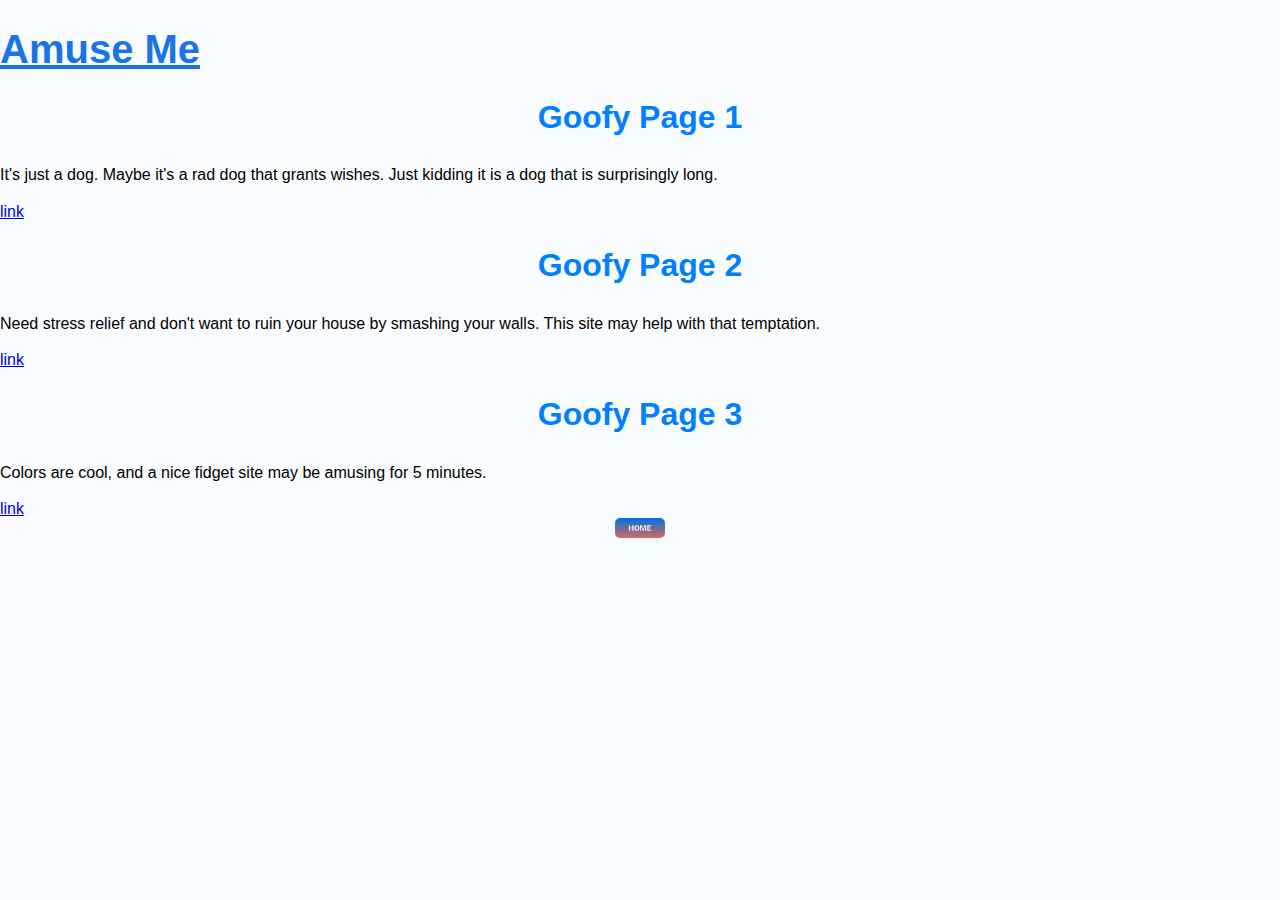
<file: amuse.html>
<!DOCTYPE html>
<html lang="en"> 
  <link rel="stylesheet" href="CSS files/main.css"> 
  <head> 
    <title>Amuse</title>
    <meta charset="UTF-8">
  </head>
  <body>
    <h1>Amuse Me</h1>
    <h2>Goofy Page 1</h2>
    <p>It's just a dog. Maybe it's a rad dog that grants wishes. Just kidding it is a dog that is surprisingly long.</p>
    <a href="https://longdogechallenge.com/">link</a>
    <h2>Goofy Page 2</h2>
    <p>Need stress relief and don't want to ruin your house by smashing your walls. This site may help with that temptation.</p>
    <a href="https://smashthewalls.com/">link</a>
    <h2>Goofy Page 3</h2>
    <p>Colors are cool, and a nice fidget site may be amusing for 5 minutes.</p>
    <a href="https://jacksonpollock.org/">link</a>
  </body>
  
 <a href="https://isarobi.github.io/">
      <img class="home-button" src="images/button_home.jpg" alt="Home button">
    </a>
</html>
</file>
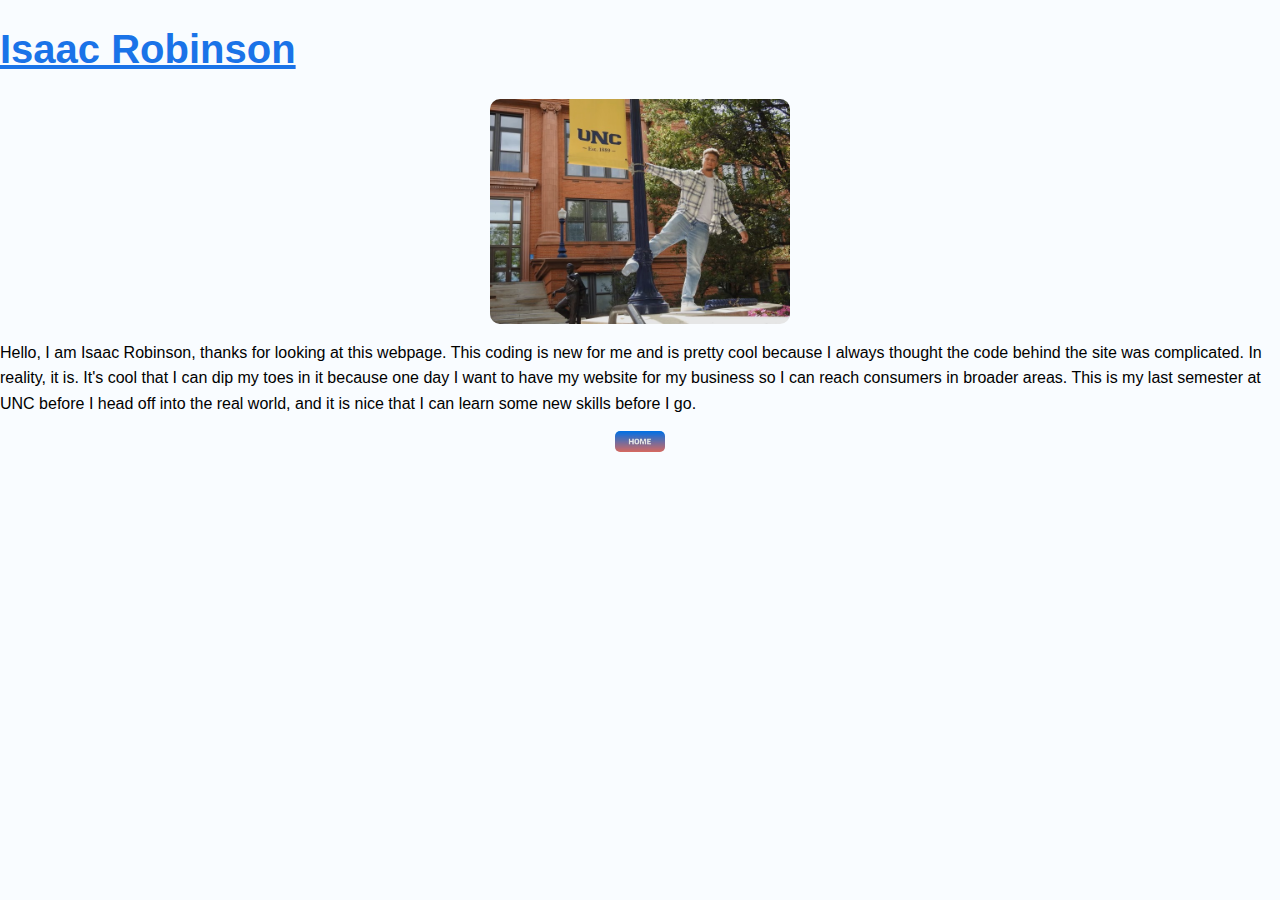
<file: profile.html>
<!DOCTYPE html>
<html lang="en"> 
  <head>
    <title>Profile</title>
    <meta charset="UTF-8">
    <link rel="stylesheet" href="CSS files/main.css"> 
  </head>
  <body>
    <h1>Isaac Robinson</h1>
    <img class="profile-pic" src="images/20240922_183535000_iOS.jpg" alt="pic of Isaac Robinson">
    <p>Hello, I am Isaac Robinson, thanks for looking at this webpage. This coding is new for me and is pretty cool because I always thought the code behind the site was complicated. In reality, it is.
    It's cool that I can dip my toes in it because one day I want to have my website for my business so I can reach consumers in broader areas. This is my last semester at UNC before I head off into the real world,
    and it is nice that I can learn some new skills before I go.</p>
    <a href="https://isarobi.github.io/">
      <img class="home-button" src="images/button_home.jpg" alt="Home button">
    </a>
  </body>
</html>
</file>
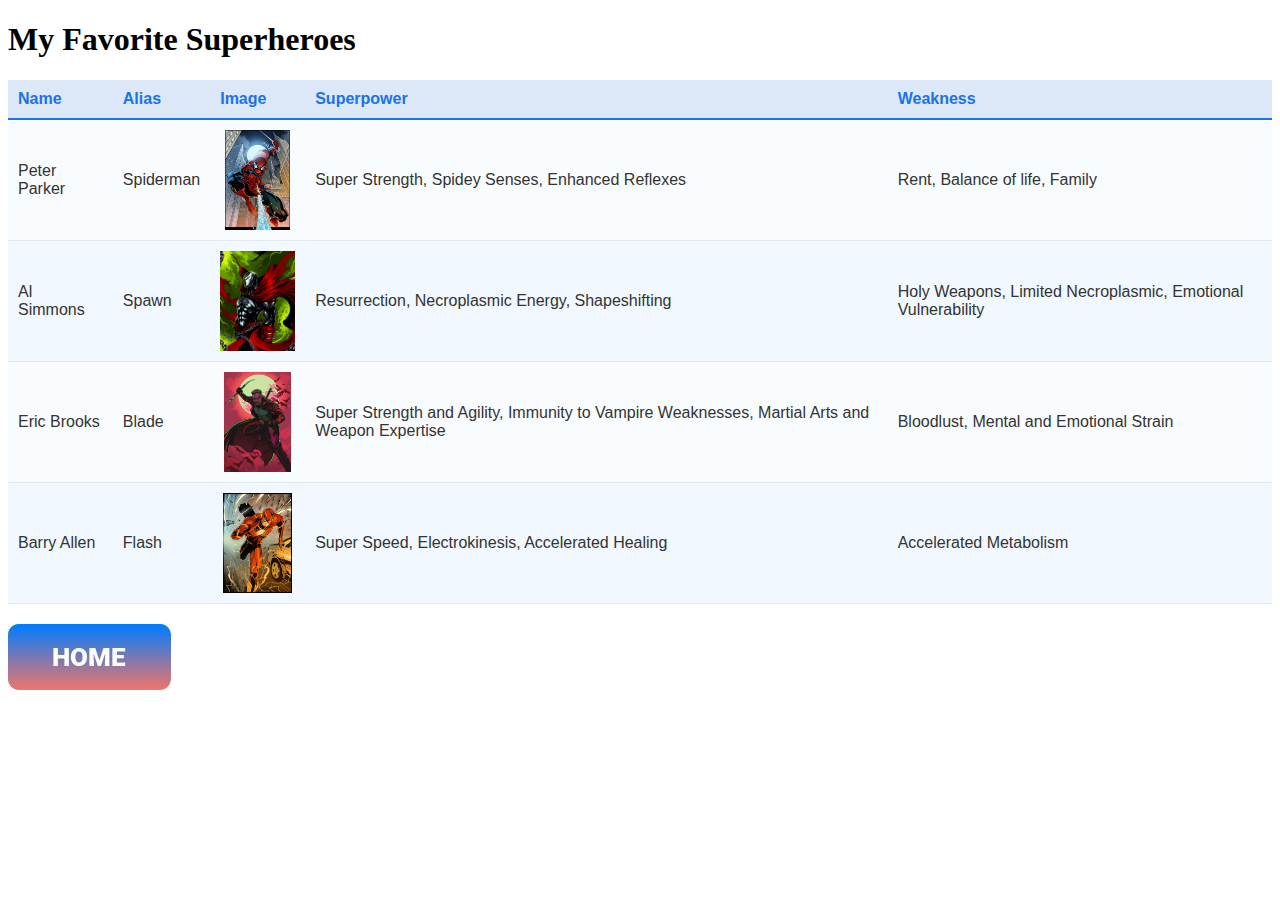
<file: superhero.html>
<!DOCTYPE html>
<html lang="en">
<head>
    <meta charset="UTF-8">
    <meta name="viewport" content="width=device-width, initial-scale=1.0">
    <title>Favorite Superheroes</title>
    <link rel="stylesheet" href="CSS files/style.css"> 
</head>
<body>

<h1>My Favorite Superheroes</h1>

<table>
    <tr>
        <th>Name</th>
        <th>Alias</th>
        <th>Image</th>
        <th>Superpower</th>
        <th>Weakness</th>
    </tr>
    <tr>
        <td>Peter Parker</td>
        <td>Spiderman</td>
        <td><img src="images/SPIDERMANNN.jpg" alt="Spiderman" class="hero-image"></td>
        <td>Super Strength, Spidey Senses, Enhanced Reflexes</td>
        <td>Rent, Balance of life, Family</td>
    </tr>
    <tr>
        <td>Al Simmons</td>
        <td>Spawn</td>
        <td><img src="images/spawnn.jpg" alt="Spawn" class="hero-image"></td>
        <td>Resurrection, Necroplasmic Energy, Shapeshifting</td>
        <td>Holy Weapons, Limited Necroplasmic, Emotional Vulnerability</td>
    </tr>
    <tr>
        <td>Eric Brooks</td>
        <td>Blade</td>
        <td><img src="images/blade.jpg" alt="Blade" class="hero-image"></td>
        <td>Super Strength and Agility, Immunity to Vampire Weaknesses, Martial Arts and Weapon Expertise</td>
        <td>Bloodlust, Mental and Emotional Strain</td>
    </tr>
    <tr>
        <td>Barry Allen</td>
        <td>Flash</td>
        <td><img src="images/flash.jpg" alt="Flash" class="hero-image"></td>
        <td>Super Speed, Electrokinesis, Accelerated Healing</td>
        <td>Accelerated Metabolism</td>
    </tr>
</table>

<a href="https://isarobi.github.io/">
    <img src="images/button_home.jpg" alt="Home button">
</a>

</body>
</html>
</file>
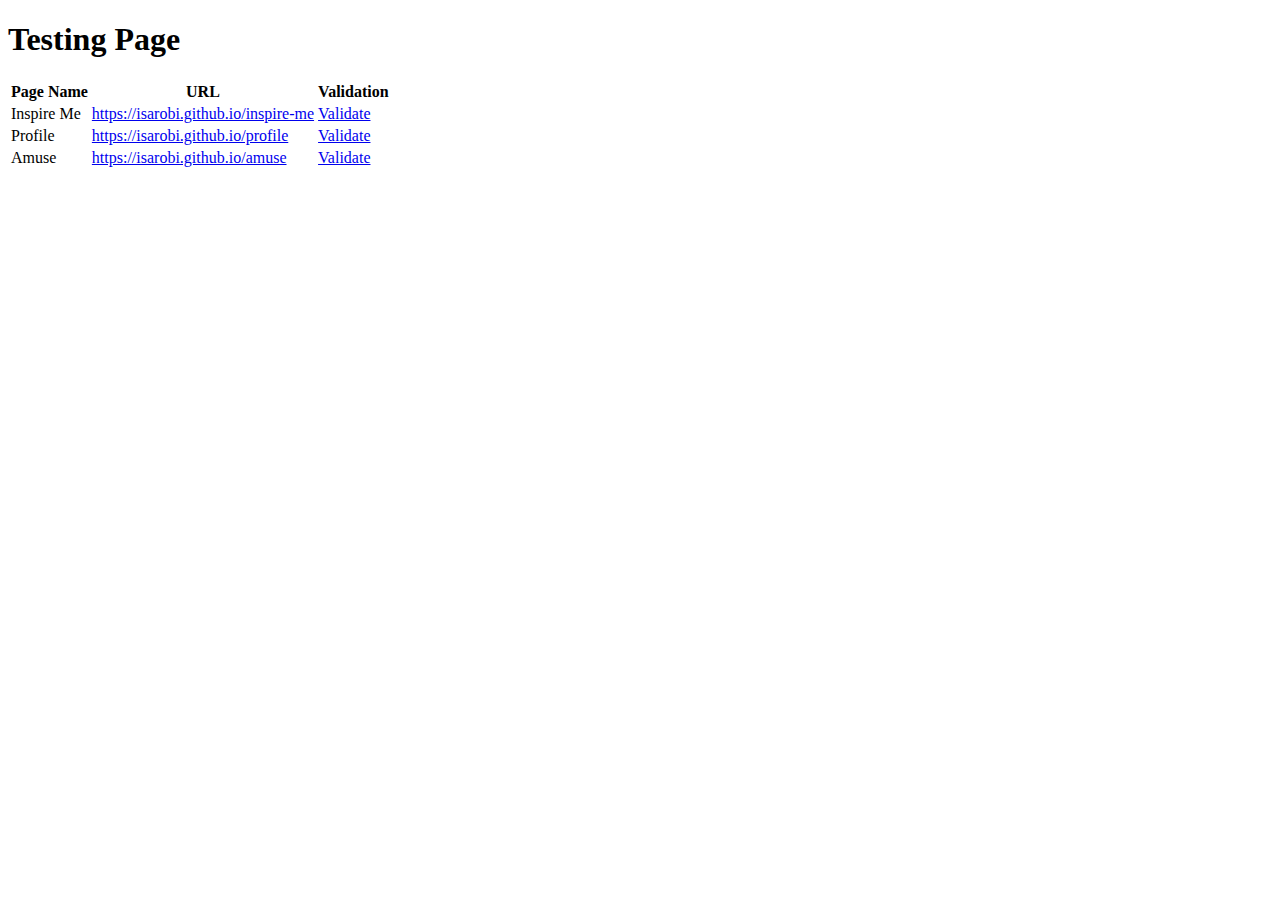
<file: test.html>
<!DOCTYPE html>
<html lang="en">
<head>
    <meta charset="UTF-8">
    <meta name="viewport" content="width=device-width, initial-scale=1.0">
    <title>Website Pages Table</title>
</head>
<body>

    <h1>Testing Page</h1>
    <table>
        <thead>
            <tr>
                <th>Page Name</th>
                <th>URL</th>
                <th>Validation</th>
            </tr>
        </thead>
        <tbody>
            <tr>
                <td>Inspire Me</td>
                <td><a href="https://isarobi.github.io/inspire-me" target="_blank">https://isarobi.github.io/inspire-me</a></td>
                <td><a href="https://validator.w3.org/check?uri=https://isarobi.github.io/inspire-me" target="_blank">Validate</a></td>
            </tr>
            <tr>
                <td>Profile</td>
                <td><a href="https://isarobi.github.io/profile" target="_blank">https://isarobi.github.io/profile</a></td>
                <td><a href="https://validator.w3.org/check?uri=https://isarobi.github.io/profile" target="_blank">Validate</a></td>
            </tr>
            <tr>
                <td>Amuse</td>
                <td><a href="https://isarobi.github.io/amuse" target="_blank">https://isarobi.github.io/amuse</a></td>
                <td><a href="https://validator.w3.org/check?uri=https://isarobi.github.io/amuse" target="_blank">Validate</a></td>
            </tr>
        </tbody>
    </table>

</body>
</html>
</file>
<file: CSS files/main.css>
body {
    background-color: #f9fcff; 
    font-family: Arial, sans-serif;
    color: #000; 
    margin: 0;
    padding: 0;
}

img {
    display: block; 
    margin: 0 auto; 
    width: 100%;
    max-width: 300px;
    border-radius: 10px;
    filter: brightness(90%);
}


.profile-pic {
    display: block;
    margin: 0 auto;
    width: 100%;
    max-width: 300px;
    border-radius: 10px;
    filter: brightness(90%);
}


.home-button {
    display: block;
    margin: 0 auto;
    width: 50px;
    height: auto;
    border-radius: 5px;
}


h1 {
    color: #1a73e8; 
    font-size: 2.5rem;
    font-weight: bold;
    text-decoration: underline;
}


h2 {
    color: #007fff; 
    font-size: 2rem;
    text-align: center;
}


p {
    line-height: 1.6;
    margin-bottom: 15px;
}
</file>
<file: CSS files/style.css>
table {
    width: 100%;
    border-collapse: collapse;
    margin: 20px 0;
    font-family: Arial, sans-serif;
    background-color: #f1f8ff; 
}


th {
    background-color: #dce8f7; 
    color: #1a73e8; 
    padding: 10px;
    text-align: left;
    font-weight: bold;
    border-bottom: 2px solid #1a73e8;
}


td {
    padding: 10px;
    border-bottom: 1px solid #e0e7ef;
    color: #333;
}


tr:nth-child(even) {
    background-color: #f9fcff; 
}

.hero-image {
    height: 100px;
    display: block;
    margin: 0 auto;
}
</file>
